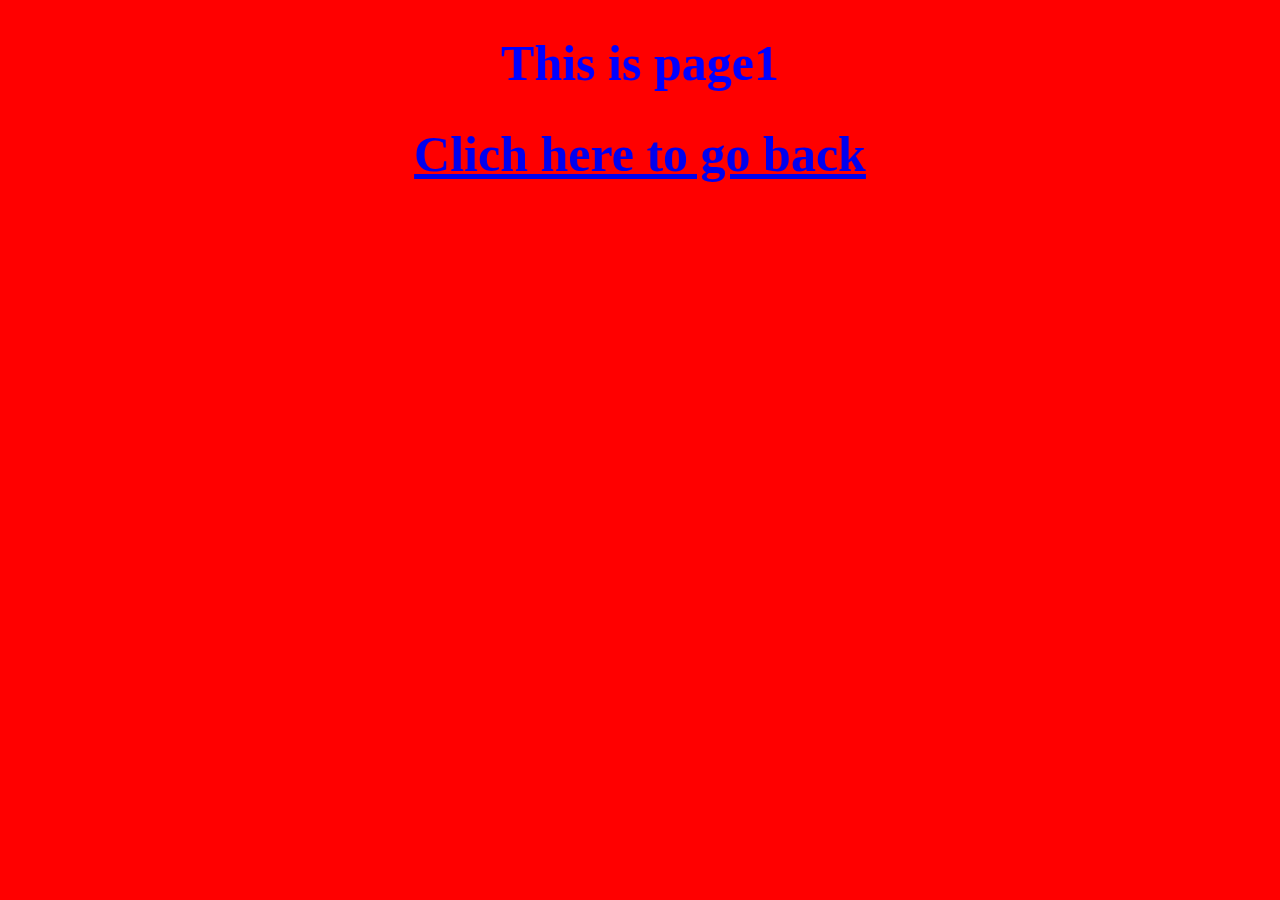
<file: page1.html>
<!DOCTYPE html>
<html>
<head>
  <link href="css/styles.css" rel="stylesheet" type="text/css">
  <title>example</title>
</head>

<body>
  <h1>This is page1<h1>
  <a href="index.htm">Clich here to go back</a>
</body>


</html>
</file>
<file: css/styles.css>
h1 {
  color: blue;
  text-align: center;
  font-size: 50px
}

h2 {
  font-style: italic;
  text-align: center;
}

p {
  font-family: sans-serif;
}

ul {
  font-size: 20px;
  line-height: 30px;
}

body {
  background-color: red;
}
</file>
